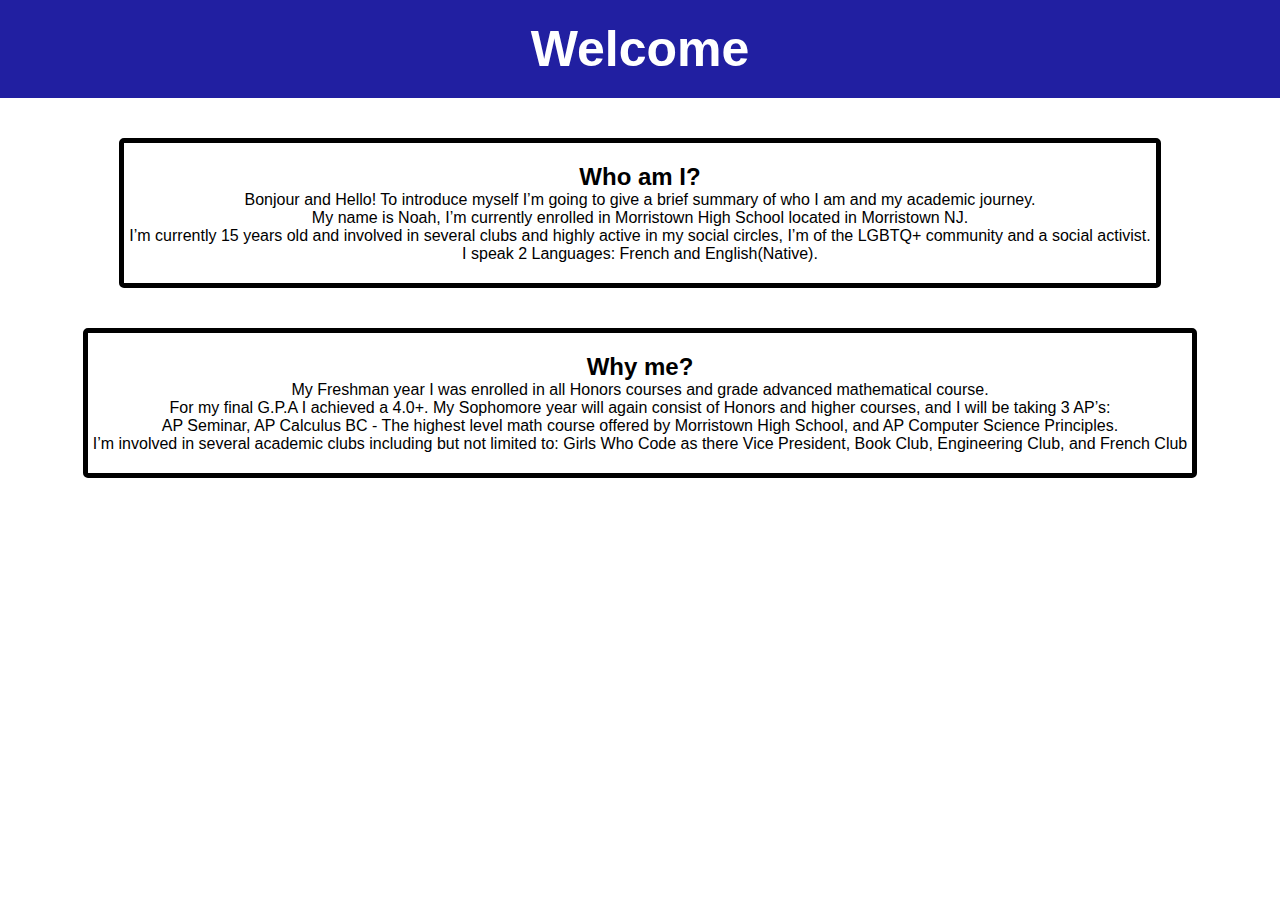
<file: Index.html>
<!DOCTYPE html>

<html lang="en">
    <head>
        <meta charset="utf-8">
        <meta name="viewport" content="width=device=width, initial-scale=1">
        <link href="Style.css" rel="stylesheet">
        <title>NB Tutoring</title>
    </head>

    <body>
        <header class="header">
            <h1>Welcome</h1>
            <div class="header-links">
                <!--Put Links here as buttons-->
            </div>
        </header>
        
            <main index="index-main">

                <div id="index-div-one">
                    <h2>Who am I?</h2>
                    <p>Bonjour and Hello! To introduce myself I’m going to give a brief summary of 
                        who I am and my academic journey.<br> My name is Noah, I’m currently enrolled in 
                        Morristown High School located in Morristown NJ.<br> I’m currently 15 years old 
                        and involved in several clubs and highly active in my social circles, I’m of 
                        the LGBTQ+ community and a social activist.<br> I speak 2 Languages: French and English(Native). 
                    </p>
                </div>

                <div id="index-div-two">
                    <h2>Why me?</h2>
                    <p>My Freshman year I was enrolled in all Honors courses and grade advanced mathematical course. 
                        <br>For my final G.P.A I achieved a 4.0+. My Sophomore year will again consist of Honors and higher 
                        courses, and I will be taking 3 AP’s:<br> AP Seminar, AP Calculus BC  - The highest level math course 
                        offered by Morristown High School, and AP Computer Science Principles. <br>I’m involved in several 
                        academic clubs including but not limited to:  Girls Who Code as there Vice President, Book Club, 
                        Engineering Club, and French Club
                    </p>

                </div>

            </main>
        
    </body>

    <footer>

    </footer>
</html>
</file>
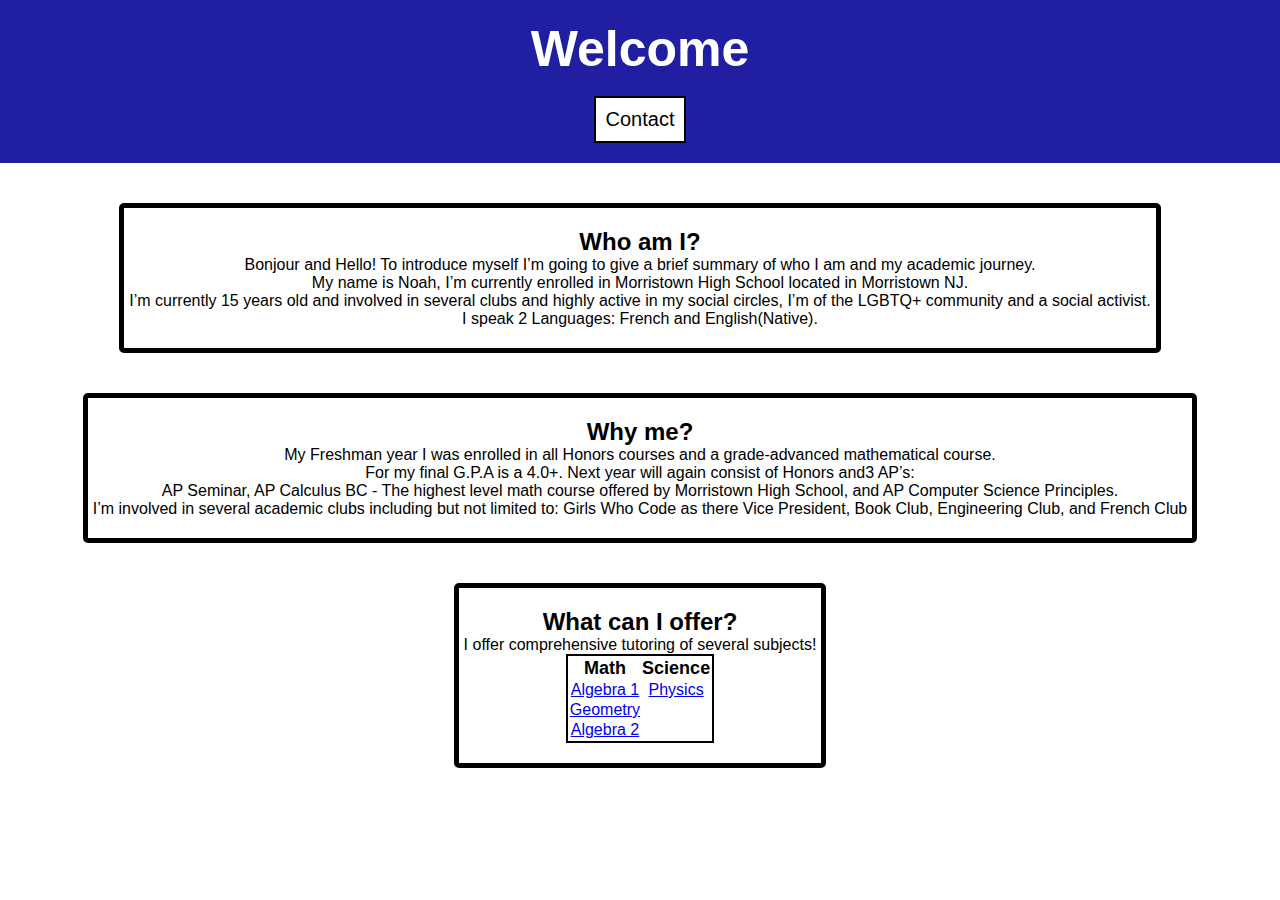
<file: index.html>
<!DOCTYPE html>

<html lang="en">

<head>
    <meta charset="utf-8">
    <meta name="viewport" content="width=device=width, initial-scale=1">
    <link href="Style.css" rel="stylesheet">
    <title>NB Tutoring</title>
</head>

<body>
    <header class="header">
        <h1>Welcome</h1>
        <br>
        <div class="header-links">
            <a  id="Contacts" href="./requests.html"><button>Contact</button></a>
        </div>
    </header>

    <main index="index-main">

        <div id="index-div-one">
            <h2>Who am I?</h2>
            <p>Bonjour and Hello! To introduce myself I’m going to give a brief summary of
                who I am and my academic journey.<br> My name is Noah, I’m currently enrolled in
                Morristown High School located in Morristown NJ.<br> I’m currently 15 years old
                and involved in several clubs and highly active in my social circles, I’m of
                the LGBTQ+ community and a social activist.<br> I speak 2 Languages: French and English(Native).
            </p>
        </div>

        <div id="index-div-two">
            <h2>Why me?</h2>
            <p>My Freshman year I was enrolled in all Honors courses and a grade-advanced mathematical course.
                <br>For my final G.P.A is a 4.0+. Next year will again consist of Honors and3 AP’s:<br> AP Seminar, AP
                Calculus BC - The highest level math course
                offered by Morristown High School, and AP Computer Science Principles. <br>I’m involved in several
                academic clubs including but not limited to: Girls Who Code as there Vice President, Book Club,
                Engineering Club, and French Club
            </p>

        </div>
        <br>
        <div id="index-div-three">
            <h2>What can I offer?</h2>
            <p> I offer comprehensive tutoring of several subjects!</p>
            <table class="tutor-table">
                <thead>
                    <tr>
                        <th>Math</th>
                        <th>Science</th>
                    </tr>

                </thead>
                <tbody>
                    <tr>
                        <td><a href="./Algebra-1.html">Algebra 1</a></td>
                        <td><a href="./physics.html">Physics</a></td>
                    </tr>
                    <tr>
                        <td><a href="./Geometry.html">Geometry</a></td>
                    </tr>
                    <tr>
                        <td><a href="./Algebra-2.html">Algebra 2</a></td>
                    </tr>

                </tbody>
            </table>
        </div>
    </main>

</body>

<footer>

</footer>

</html>
</file>
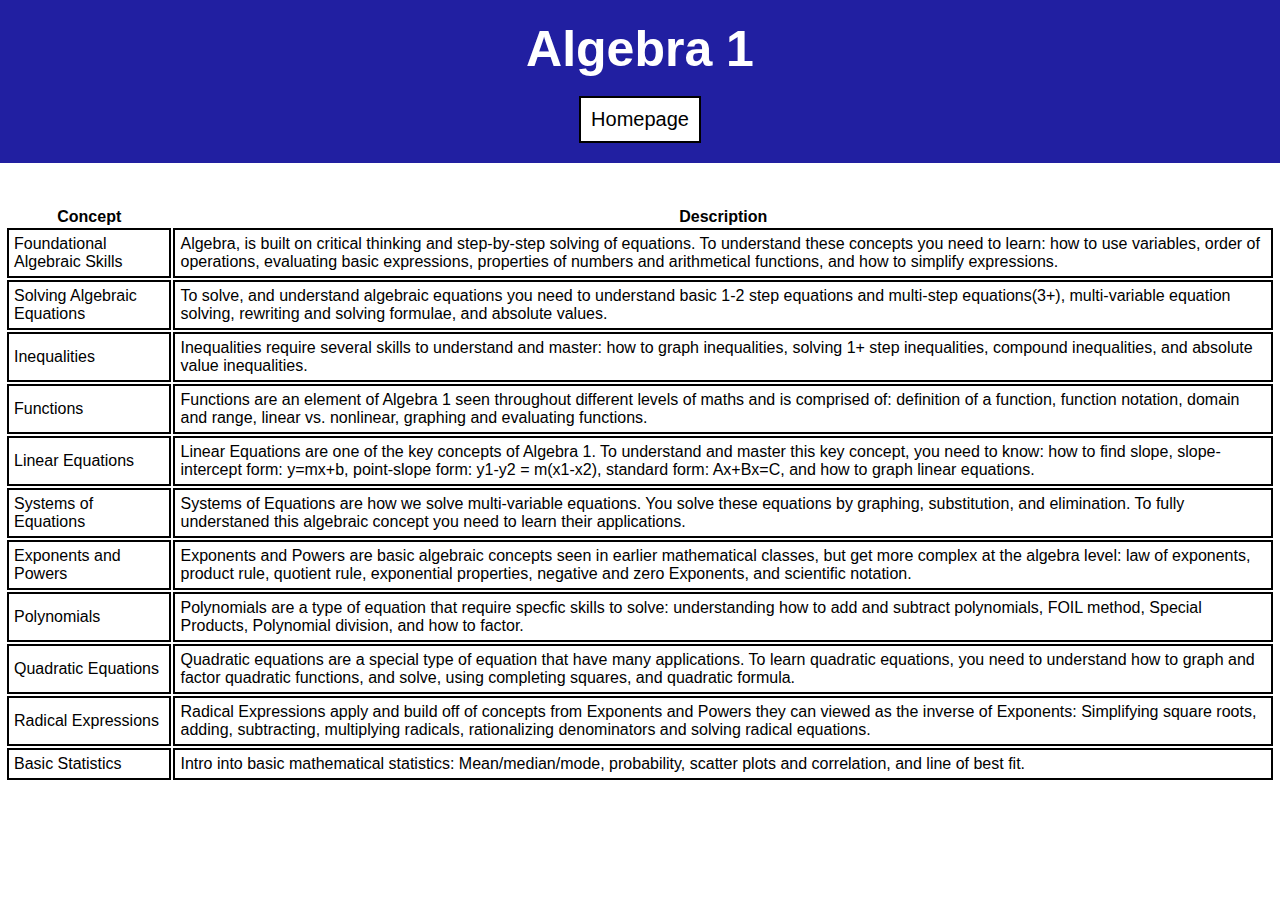
<file: Algebra-1.html>
<!DOCTYPE html>

<html lang="en">

<head>
    <meta charset="utf-8">
    <meta name="viewport" content="width=device=width, initial-scale=1">
    <link href="Style.css" rel="stylesheet">
    <title>Algebra 1</title>
</head>


<body>

    <header class="header">
        <h1>Algebra 1</h1>
        <br>
        <div class="header-links">
            <a href="./index.html"><button>Homepage</button></a>
        </div>
    </header>

    <main>
        <br>
        <div id="Algebra-1-curriculum">
            <table>
                <thead>
                    <tr>
                        <th>Concept</th>
                        <th>Description</th>
                    </tr>
                </thead>
                <tbody>
                    <tr>
                        <td>Foundational Algebraic Skills</td>
                        <td>Algebra, is built on critical thinking and step-by-step solving of equations. To understand
                            these concepts you need to learn: how to use variables,
                            order of operations, evaluating basic expressions, properties of numbers and arithmetical
                            functions, and how to simplify expressions.
                        </td>
                    </tr>
                    <tr>
                        <td> Solving Algebraic Equations</td>
                        <td>To solve, and understand algebraic equations you need to understand basic 1-2 step equations
                            and multi-step equations(3+), multi-variable equation solving, rewriting and solving
                            formulae, and absolute values.
                        </td>
                    </tr>
                    <tr>
                        <td>Inequalities</td>
                        <td>
                            Inequalities require several skills to understand and master: how to graph inequalities,
                            solving 1+ step inequalities, compound inequalities, and absolute value inequalities.
                        </td>
                    </tr>
                    <tr>
                        <td>Functions</td>
                        <td>Functions are an element of Algebra 1 seen throughout different levels of maths and is
                            comprised of: definition of a function, function notation, domain and range, linear vs.
                            nonlinear, graphing and evaluating functions.</td>
                    </tr>
                    <tr>
                        <td>Linear Equations</td>
                        <td>Linear Equations are one of the key concepts of Algebra 1. To understand and master this key
                            concept, you need to know: how to find slope, slope-intercept form: y=mx+b, point-slope
                            form:
                            y1-y2 = m(x1-x2), standard form: Ax+Bx=C, and how to graph linear equations.
                        </td>
                    </tr>
                    <tr>
                        <td>Systems of Equations</td>
                        <td>Systems of Equations are how we solve multi-variable equations. You solve these equations by
                            graphing, substitution, and elimination. To fully understaned this algebraic concept you
                            need to
                            learn their applications.
                        </td>
                    </tr>
                    <tr>
                        <td>Exponents and Powers</td>
                        <td>
                            Exponents and Powers are basic algebraic concepts seen in earlier mathematical classes, but
                            get more complex at the algebra level: law of exponents, product rule, quotient rule,
                            exponential properties, negative and zero Exponents, and scientific notation.
                        </td>
                    </tr>
                    <tr>
                        <td>Polynomials</td>
                        <td>Polynomials are a type of equation that require specfic skills to solve: understanding how
                            to add and subtract polynomials, FOIL method, Special Products, Polynomial division, and how
                            to factor.
                        </td>
                    </tr>
                    <tr>
                        <td>Quadratic Equations</td>
                        <td>Quadratic equations are a special type of equation that have many applications. To learn
                            quadratic equations, you need to understand how to graph and factor quadratic functions, and
                            solve, using completing squares, and quadratic formula.
                        </td>
                    </tr>
                    <tr>
                        <td>Radical Expressions</td>
                        <td>Radical Expressions apply and build off of concepts from Exponents and Powers they can
                            viewed as the inverse of Exponents: Simplifying square roots, adding, subtracting,
                            multiplying
                            radicals, rationalizing denominators and solving radical equations.
                        </td>
                    </tr>
                    <tr>
                        <td>Basic Statistics</td>
                        <td>Intro into basic mathematical statistics: Mean/median/mode, probability, scatter plots and
                            correlation, and line of best fit.</td>
                    </tr>
                </tbody>
            </table>
        </div>
    </main>

    <footer>

    </footer>
</body>


</html>
</file>
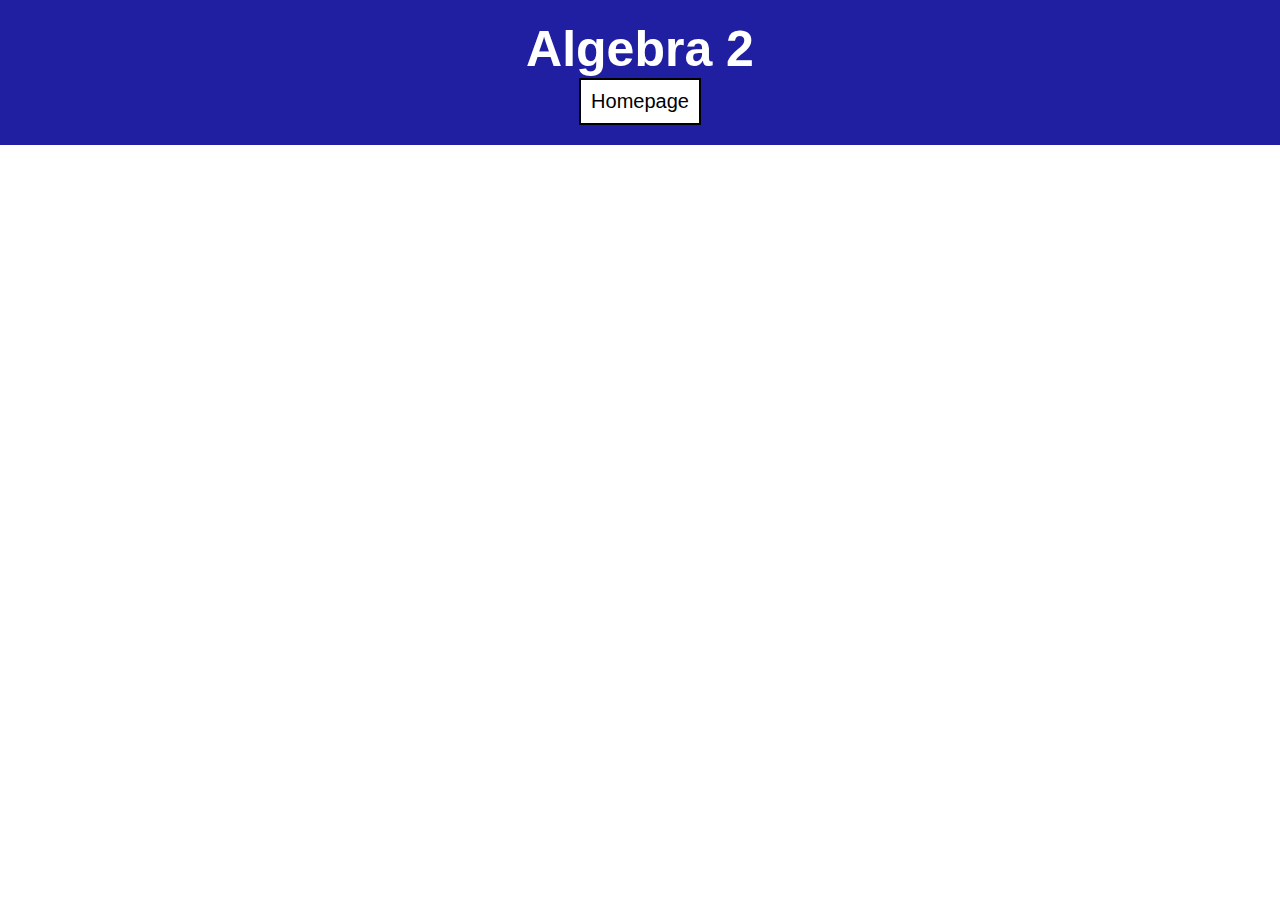
<file: Algebra-2.html>
<!DOCTYPE html>

<html lang="en">

<head>
    <meta charset="utf-8">
    <meta name="viewport" content="width=device=width, initial-scale=1">
    <link href="Style.css" rel="stylesheet">
    <title>Algebra 2</title>
</head>

<body>

    <header class="header">
        <h1>Algebra 2</h1>
        <div class="header-links">
            <a href="./index.html"><button>Homepage</button></a>
        </div>
    </header>

    <main>
    
    </main>

    <footer>

    </footer>
</body>


</html>
</file>
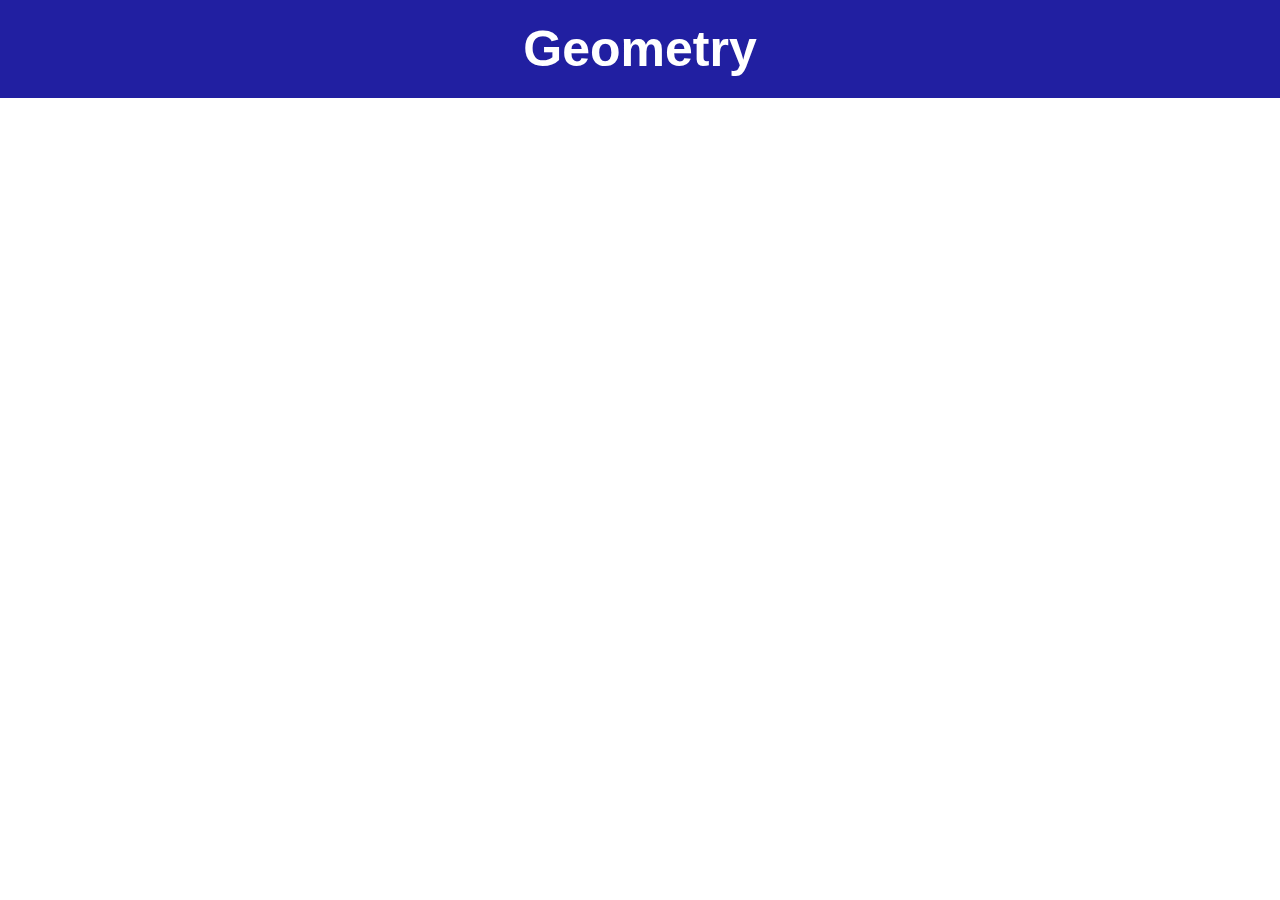
<file: Geometry.html>
<!DOCTYPE html>

<html lang="en">

<head>
    <meta charset="utf-8">
    <meta name="viewport" content="width=device=width, initial-scale=1">
    <link href="Style.css" rel="stylesheet">
    <title>Geometry</title>
</head>

<body>

    <header class="header">
        <h1>Geometry</h1>
        <div class="header-links">
            <!--Put Links here as buttons-->
        </div>
    </header>

    <main>

    </main>

    <footer>

    </footer>
</body>


</html>
</file>
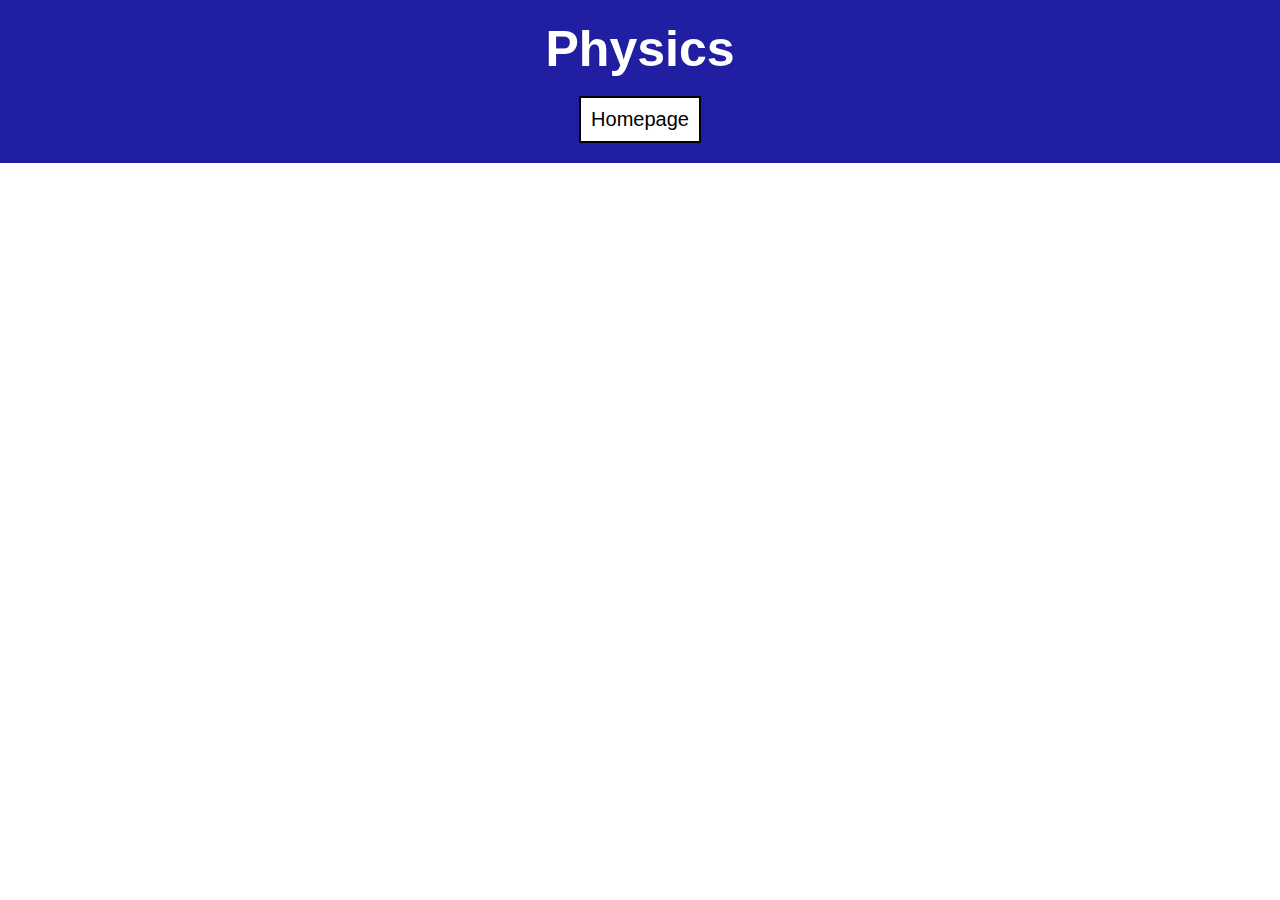
<file: physics.html>
<!DOCTYPE html>

<html lang="en">

<head>
    <meta charset="utf-8">
    <meta name="viewport" content="width=device=width, initial-scale=1">
    <link href="Style.css" rel="stylesheet">
    <title>Physics</title>
</head>

<body>

    <header class="header">
        <h1>Physics</h1>
        <br>
        <div class="header-links">
            <a href="./index.html"><button>Homepage</button></a>
        </div>
    </header>

    <main>

    </main>

    <footer>

    </footer>
</body>


</html>
</file>
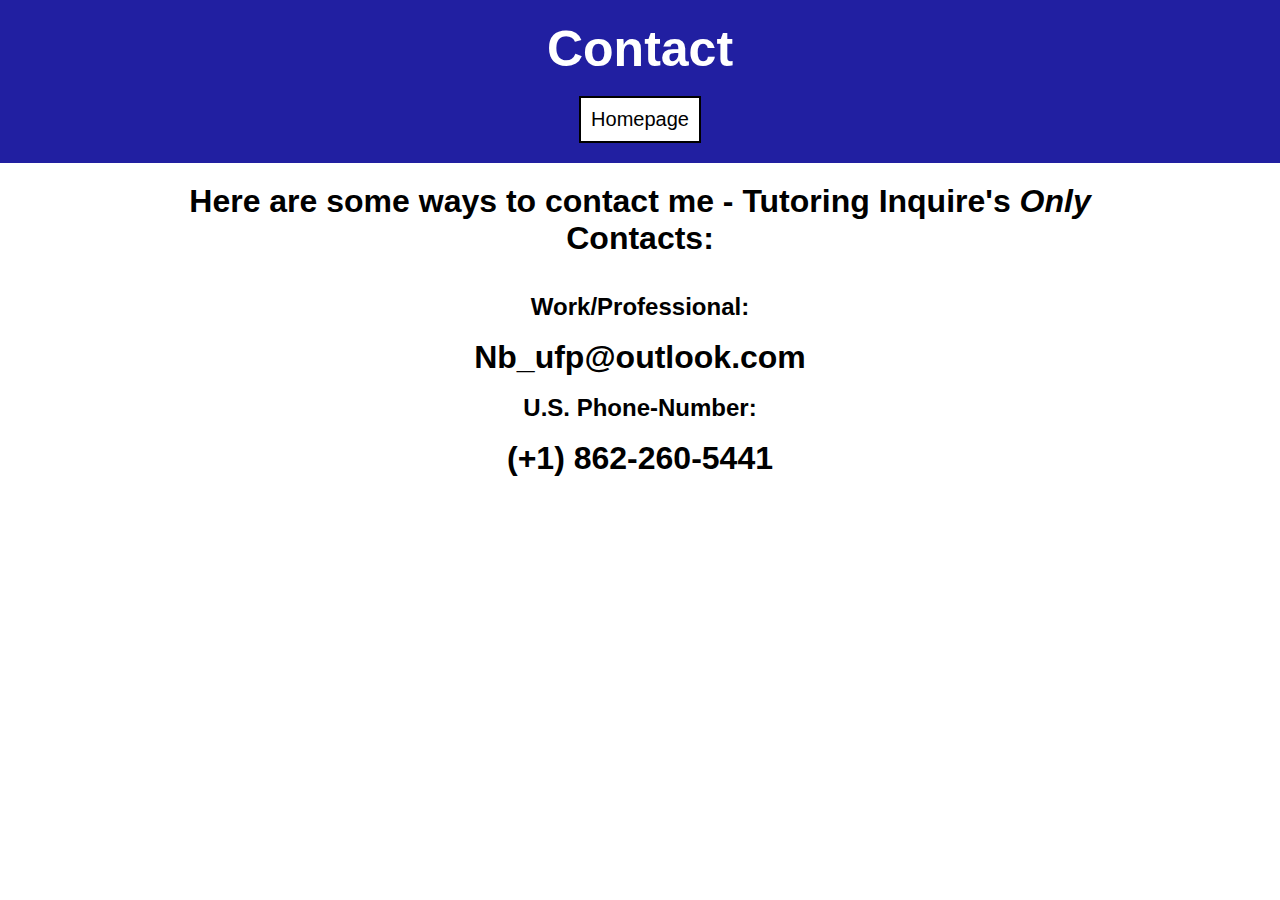
<file: requests.html>
<!DOCTYPE html>

<html lang="en">

<head>
    <meta charset="utf-8">
    <meta name="viewport" content="width=device=width, initial-scale=1">
    <link href="Style.css" rel="stylesheet">
    <title>Contacts</title>
</head>

<body>

    <header class="header">
        <h1>Contact</h1>
        <br>
        <div class="header-links">
            <a href="./index.html"><button>Homepage</button></a>
        </div>
    </header>

    <main id="contacts-main">
        <h1>Here are some ways to contact me - Tutoring Inquire's <em>Only</em> </h1>
        <div id="contacts-div">
            <h1>Contacts:</h1>
            <br>
            <br>
            <h2>Work/Professional:</h2>
            <br>
            <h1>Nb_ufp@outlook.com</h1>
            <br>
            <h2>U.S. Phone-Number:</h2>
            <br>
            <h1>(+1) 862-260-5441 </h1>
        </div>

    </main>

    <footer>

    </footer>
</body>


</html>
</file>
<file: Style.css>
* {
    margin: 0;
    padding: 0;
}


body {
    background-color: white;
    font-family: Arial, Helvetica, sans-serif;
    text-align: center;

}

.header {
    width: auto;
    height: fit-content;
    background-color: #211fa1;
    color: white;
    text-align: center;
    padding-top: 20px;
    padding-bottom: 20px;
    margin-bottom: 20px;
}

.header h1 {
    font-size: 50px;
    font-family: Arial, Helvetica, sans-serif
}

#index-div-one {
    height: fit-content;
    width: fit-content;
    border: 5px solid black;
    padding-top: 20px;
    padding-bottom: 20px;
    padding-left: 5px;
    padding-right: 5px;
    margin-top: 20px;
    margin-bottom: 20px;
    text-align: center;
    display: inline-block;
    border-radius: 5px;
}

#index-div-two {
    height: fit-content;
    width: fit-content;
    border: 5px solid black;
    padding-top: 20px;
    padding-bottom: 20px;
    padding-left: 5px;
    padding-right: 5px;
    margin-top: 20px;
    margin-bottom: 20px;
    text-align: center;
    display: inline-block;
    border-radius: 5px;
}

#index-div-three {
    margin: 0 auto;
    height: fit-content;
    width: fit-content;
    border: 5px solid black;
    padding-top: 20px;
    padding-bottom: 20px;
    padding-left: 5px;
    padding-right: 5px;
    margin-top: 20px;
    margin-bottom: 20px;
    text-align: center;
    display: inline-block;
    border-radius: 5px;
}

.tutor-table {
    margin: 0 auto;
    text-align: center;

}

.tutor-table th {
    font-weight: bold;
    font-size: large;
}

.tutor-table {
    border: 2px solid black;
}

#Algebra-1-curriculum table {
    margin: 0 auto;
    padding: 5px 5px;
}

#Algebra-1-curriculum td {
    border: 2px solid black;
    padding: 5px 5px;
    text-align: left;
}

.header-links a  button {
    font-size: 20px;
    padding: 10px 10px;
    width: fit-content;
    height: fit-content;
    display: inline-block;
    background-color:rgb(255, 255, 255);
    border: 2px solid black;
}
</file>
